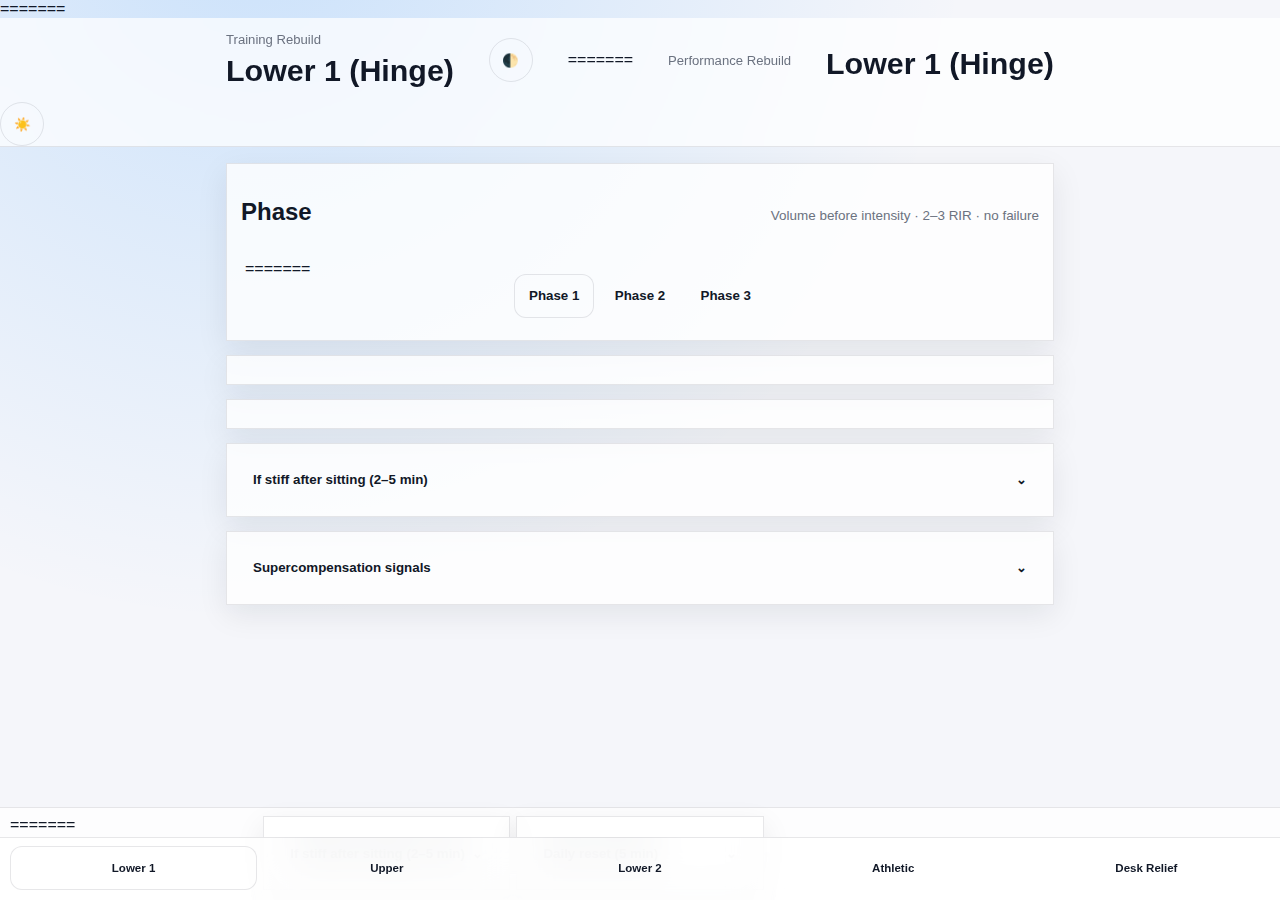
<file: index.html>
<!DOCTYPE html>
<html lang="en">
<head>
  <meta charset="UTF-8" />
  <meta name="viewport" content="width=device-width, initial-scale=1.0, viewport-fit=cover" />
  <meta name="theme-color" content="#f5f5f7" />

  <meta name="description" content="Fatigue-aware training rebuild app with phase progression and desk relief routines." />
=======
  <meta name="description" content="Training Rebuild: fatigue-aware performance program with phase progression, videos, and mobile tracking." />

  <link rel="manifest" href="manifest.json" />
  <link rel="apple-touch-icon" href="icon.svg" />
  <title>Training Rebuild</title>
  <link rel="stylesheet" href="styles.css" />
</head>
<body>
  <header class="app-header">
    <div class="header-inner">
      <div>

        <p class="eyebrow">Training Rebuild</p>
        <h1 id="dayTitle">Lower 1 (Hinge)</h1>
      </div>
      <button id="themeToggle" class="icon-button" aria-label="Toggle theme"><span id="themeIcon">🌓</span></button>
=======
        <p class="eyebrow">Performance Rebuild</p>
        <h1 id="dayTitle">Lower 1 (Hinge)</h1>
      </div>
      <button id="themeToggle" class="icon-button" aria-label="Cycle theme mode">
        <span id="themeIcon">☀️</span>
      </button>

    </div>
  </header>

  <main class="app-main">
    <section class="panel">
      <div class="panel-heading">
        <h2>Phase</h2>
        <span class="muted">Volume before intensity · 2–3 RIR · no failure</span>
      </div>

      <div class="segmented-control">
=======
      <div class="segmented-control" role="tablist" aria-label="Phase switcher">

        <button class="phase-btn active" data-phase="phase1">Phase 1</button>
        <button class="phase-btn" data-phase="phase2">Phase 2</button>
        <button class="phase-btn" data-phase="phase3">Phase 3</button>
      </div>
    </section>


    <section class="panel" id="dayIntro"></section>

    <section class="panel" id="flowPanel"></section>

    <section class="panel" id="stiffPanel">
      <button class="collapse-toggle" data-target="stiffBody"><span>If stiff after sitting (2–5 min)</span><span class="chevron">⌄</span></button>
      <div id="stiffBody" class="collapsible"></div>
    </section>

    <section class="panel">
      <button class="collapse-toggle" data-target="supercompBody"><span>Supercompensation signals</span><span class="chevron">⌄</span></button>
      <div id="supercompBody" class="collapsible">
        <div class="supercomp-grid">
          <article>
            <h3>Progress if</h3>
            <label><input type="checkbox" /> Warm-ups feel easier</label>
            <label><input type="checkbox" /> No next-day stiffness increase</label>
=======
    <section class="panel">
      <button class="collapse-toggle open" data-target="supercompBody">
        <span>Supercompensation checks</span><span class="chevron">⌄</span>
      </button>
      <div id="supercompBody" class="collapsible open">
        <div class="supercomp-grid">
          <article>
            <h3>Progress if:</h3>
            <label><input type="checkbox" /> Warm-ups feel easier</label>
            <label><input type="checkbox" /> No increase in next-day stiffness</label>

            <label><input type="checkbox" /> Same load feels easier</label>
            <label><input type="checkbox" /> Stiffness clears quickly</label>
          </article>
          <article>

            <h3>Regress if</h3>
            <label><input type="checkbox" /> Stiffness accumulates across days</label>
            <label><input type="checkbox" /> Fatigue appears earlier</label>
            <label><input type="checkbox" /> End-range reliance increases</label>
=======
            <h3>Regress if:</h3>
            <label><input type="checkbox" /> Stiffness accumulates over days</label>
            <label><input type="checkbox" /> Fatigue appears earlier</label>
            <label><input type="checkbox" /> End-range compensation increases</label>

            <label><input type="checkbox" /> Tightness keeps building</label>
          </article>
        </div>
      </div>
    </section>


    <section id="programSections" class="program-sections" aria-live="polite"></section>
  </main>

  <nav class="bottom-nav">
=======
    <section class="panel">
      <button class="collapse-toggle" data-target="stiffBody">
        <span>If stiff after sitting (2–5 min)</span><span class="chevron">⌄</span>
      </button>
      <div id="stiffBody" class="collapsible"></div>
    </section>

    <section class="panel">
      <button class="collapse-toggle" data-target="dailyResetBody">
        <span>Daily reset (5 min)</span><span class="chevron">⌄</span>
      </button>
      <div id="dailyResetBody" class="collapsible"></div>
    </section>

    <section id="programSections" class="program-sections" aria-live="polite"></section>
  </main>

  <nav class="bottom-nav" aria-label="Training day navigation">

    <button class="day-tab active" data-day="lower1">Lower 1</button>
    <button class="day-tab" data-day="upper">Upper</button>
    <button class="day-tab" data-day="lower2">Lower 2</button>
    <button class="day-tab" data-day="athletic">Athletic</button>
    <button class="day-tab" data-day="desk">Desk Relief</button>
  </nav>

  <template id="sectionTemplate">

    <section class="panel section-panel">
      <button class="collapse-toggle" data-target=""><span class="section-title"></span><span class="chevron">⌄</span></button>
      <div class="collapsible section-body"></div>
    </section>
  </template>

  <template id="cardTemplate">
    <article class="exercise-card">
      <img class="exercise-image" alt="Exercise visual" loading="lazy" />
      <div class="exercise-content">
        <div class="exercise-head">
          <h3 class="exercise-name"></h3>
          <span class="badge needs-link">Needs demo link</span>
=======
    <section class="program-block panel">
      <button class="collapse-toggle open" data-target="">
        <span class="section-title"></span>
        <span class="chevron">⌄</span>
      </button>
      <div class="collapsible open section-body"></div>
    </section>
  </template>

  <template id="exerciseTemplate">
    <article class="exercise-card">
      <div class="video-wrap">
        <iframe
          loading="lazy"
          referrerpolicy="strict-origin-when-cross-origin"
          allow="accelerometer; autoplay; clipboard-write; encrypted-media; gyroscope; picture-in-picture; web-share"
          allowfullscreen
          title="Exercise demo video"
        ></iframe>
      </div>
      <div class="exercise-content">
        <div class="exercise-head">
          <h3 class="exercise-name"></h3>
          <span class="badge missing-badge">Needs video</span>

        </div>
        <p class="exercise-meta"></p>
        <p class="exercise-cues"></p>
        <p class="exercise-progression"></p>

        <p class="exercise-stop"></p>
        <a class="demo-link" target="_blank" rel="noopener">Watch demo</a>
        <div class="field-row"><label>Load / effort<input type="number" min="0" step="0.5" class="load-input" placeholder="Optional" /></label></div>
        <button class="collapse-toggle small" data-target=""><span>Technique notes</span><span class="chevron">⌄</span></button>
        <div class="collapsible notes"></div>
        <label class="fatigue-toggle"><input type="checkbox" class="fatigue-check" /> Fatigue checklist completed</label>
=======
        <div class="field-row">
          <label>Load / effort
            <input type="number" min="0" step="0.5" class="load-input" placeholder="Optional" />
          </label>
        </div>
        <button class="collapse-toggle small" data-target=""><span>Technique notes</span><span class="chevron">⌄</span></button>
        <div class="collapsible notes"></div>
        <label class="fatigue-toggle"><input type="checkbox" class="fatigue-check" /> Fatigue checklist done</label>

      </div>
    </article>
  </template>

  <script src="script.js"></script>
</body>
</html>
</file>
<file: styles.css>
:root{--bg:#f5f6fa;--surface:rgba(255,255,255,.78);--surface2:#fff;--text:#111827;--muted:#6b7280;--accent:#0a84ff;--border:rgba(15,23,42,.1);--shadow:0 10px 30px rgba(15,23,42,.08)}
:root.dark{--bg:#09101d;--surface:rgba(17,24,39,.74);--surface2:#111827;--text:#f9fafb;--muted:#9ca3af;--accent:#5ac8fa;--border:rgba(148,163,184,.24);--shadow:0 16px 40px rgba(0,0,0,.45)}
*{box-sizing:border-box}html,body{margin:0}body{font-family:-apple-system,BlinkMacSystemFont,"Segoe UI",Roboto,sans-serif;background:radial-gradient(circle at 20% -10%,rgba(10,132,255,.16),transparent 50%),var(--bg);color:var(--text)}
.app-header{position:sticky;top:0;z-index:20;backdrop-filter:blur(16px);border-bottom:1px solid var(--border);background:color-mix(in oklab,var(--surface),transparent 10%)}
.header-inner{max-width:900px;margin:0 auto;padding:calc(14px + env(safe-area-inset-top)) 16px 14px;display:flex;justify-content:space-between;align-items:center}.eyebrow{margin:0;color:var(--muted);font-size:.82rem}h1{margin:6px 0 0;font-size:clamp(1.35rem,5vw,1.9rem)}
.icon-button{width:44px;height:44px;border-radius:999px;border:1px solid var(--border);background:var(--surface2);color:inherit}
.app-main{max-width:900px;margin:0 auto;padding:16px 16px 98px;display:grid;gap:14px}
.panel,.exercise-card{border:1px solid var(--border);background:var(--surface);box-shadow:var(--shadow);border-radius:20px}.panel{padding:14px}
.panel-heading{display:flex;justify-content:space-between;gap:8px;align-items:baseline;flex-wrap:wrap}.muted{color:var(--muted);font-size:.84rem}
.segmented-control{margin-top:10px;background:color-mix(in oklab,var(--surface2),transparent 12%);padding:4px;border-radius:14px;display:grid;grid-template-columns:repeat(3,1fr);gap:6px}
.phase-btn,.day-tab,.collapse-toggle{min-height:44px;border:0;border-radius:12px;background:transparent;color:inherit;font-weight:600;padding:10px 12px}.phase-btn.active,.day-tab.active{background:var(--surface2);box-shadow:inset 0 0 0 1px var(--border)}
.collapse-toggle{width:100%;display:flex;justify-content:space-between;align-items:center}.collapse-toggle.small{border:1px solid var(--border);background:color-mix(in oklab,var(--surface2),transparent 15%);margin-top:10px}
.chevron{transition:transform .2s ease}.collapse-toggle.open .chevron{transform:rotate(180deg)}
.collapsible{max-height:0;overflow:hidden;opacity:0;transition:max-height .34s ease,opacity .2s ease}.collapsible.open{max-height:2800px;opacity:1}
.supercomp-grid{display:grid;gap:12px;margin-top:8px}.supercomp-grid article{border:1px solid var(--border);border-radius:14px;padding:10px;background:color-mix(in oklab,var(--surface2),transparent 12%)}.supercomp-grid label{display:block;margin:8px 0;color:var(--muted)}
.flow-list{margin:8px 0 0;padding-left:20px;color:var(--muted)}.flow-list li{margin:5px 0}
.program-sections{display:grid;gap:14px}.section-body{display:grid;gap:12px;margin-top:8px}
.exercise-card{overflow:hidden;transition:transform .18s ease}.exercise-card:active,.exercise-card.card-elevated{transform:translateY(-2px) scale(1.01)}
.exercise-image{display:block;width:100%;aspect-ratio:16/9;object-fit:cover;background:#111827}
.exercise-content{padding:12px}.exercise-head{display:flex;justify-content:space-between;align-items:center;gap:8px}.exercise-name{margin:0;font-size:1.02rem}.exercise-meta,.exercise-cues,.exercise-progression,.exercise-stop{margin:8px 0 0;color:var(--muted);font-size:.92rem}
.demo-link{display:inline-block;margin-top:10px;color:var(--accent);text-decoration:none;font-weight:600}
.badge{display:none;font-size:.72rem;font-weight:700;padding:4px 8px;border-radius:999px;background:rgba(245,158,11,.18);border:1px solid rgba(245,158,11,.32);color:#b45309}:root.dark .badge{color:#fbbf24}
.field-row label{display:block;color:var(--muted);font-size:.9rem;margin-top:10px}input[type=number]{width:100%;margin-top:6px;min-height:44px;border-radius:12px;border:1px solid var(--border);background:var(--surface2);padding:0 12px;color:inherit}
.notes{color:var(--muted);font-size:.92rem;padding:0 4px}.fatigue-toggle{margin-top:10px;display:flex;align-items:center;gap:8px}
.bottom-nav{position:fixed;left:0;right:0;bottom:0;z-index:25;display:grid;grid-template-columns:repeat(5,1fr);gap:6px;padding:8px 10px calc(10px + env(safe-area-inset-bottom));border-top:1px solid var(--border);backdrop-filter:blur(18px);background:color-mix(in oklab,var(--surface),transparent 5%)}.day-tab{font-size:.72rem}.day-tab:active{transform:scale(.96)}
@media (min-width:760px){.supercomp-grid{grid-template-columns:1fr 1fr}.section-body{grid-template-columns:1fr 1fr}}
=======
:root {
  --bg: #f4f6fb;
  --surface: rgba(255, 255, 255, 0.8);
  --surface-2: rgba(255, 255, 255, 0.92);
  --text: #111827;
  --muted: #6b7280;
  --accent: #0a84ff;
  --border: rgba(15, 23, 42, 0.1);
  --shadow: 0 10px 30px rgba(15, 23, 42, 0.08);
  --radius: 20px;
}

:root.dark {
  --bg: #090f1d;
  --surface: rgba(17, 24, 39, 0.72);
  --surface-2: rgba(17, 24, 39, 0.94);
  --text: #f9fafb;
  --muted: #9ca3af;
  --accent: #5ac8fa;
  --border: rgba(148, 163, 184, 0.25);
  --shadow: 0 14px 38px rgba(0, 0, 0, 0.42);
}

* { box-sizing: border-box; }
html, body { margin: 0; }
body {
  min-height: 100vh;
  color: var(--text);
  font-family: -apple-system, BlinkMacSystemFont, "Segoe UI", Roboto, sans-serif;
  background: radial-gradient(circle at 20% -10%, rgba(10,132,255,0.18), transparent 50%), var(--bg);
}

.app-header {
  position: sticky;
  top: 0;
  z-index: 10;
  backdrop-filter: blur(16px);
  border-bottom: 1px solid var(--border);
  background: color-mix(in oklab, var(--surface), transparent 8%);
}

.header-inner {
  max-width: 860px;
  margin: 0 auto;
  padding: calc(14px + env(safe-area-inset-top)) 16px 14px;
  display: flex;
  justify-content: space-between;
  align-items: center;
}

.eyebrow { margin: 0; color: var(--muted); font-size: .82rem; }
h1 { margin: 6px 0 0; font-size: clamp(1.3rem, 5vw, 1.9rem); }

.icon-button {
  width: 44px;
  height: 44px;
  border-radius: 999px;
  border: 1px solid var(--border);
  background: var(--surface-2);
}

.app-main {
  max-width: 860px;
  margin: 0 auto;
  padding: 16px 16px 98px;
  display: grid;
  gap: 14px;
}

.panel {
  border: 1px solid var(--border);
  background: var(--surface);
  border-radius: var(--radius);
  box-shadow: var(--shadow);
  padding: 14px;
}

.panel-heading { display: flex; flex-wrap: wrap; justify-content: space-between; gap: 8px; align-items: baseline; }
.muted { color: var(--muted); font-size: .84rem; }

.segmented-control {
  margin-top: 10px;
  background: color-mix(in oklab, var(--surface-2), transparent 15%);
  border-radius: 14px;
  padding: 4px;
  display: grid;
  grid-template-columns: repeat(3, 1fr);
  gap: 6px;
}

.phase-btn, .day-tab, .collapse-toggle {
  border: 0;
  border-radius: 12px;
  min-height: 44px;
  background: transparent;
  color: inherit;
  font-weight: 600;
  padding: 10px 12px;
}

.phase-btn.active, .day-tab.active {
  background: var(--surface-2);
  box-shadow: inset 0 0 0 1px var(--border);
}

.collapse-toggle {
  width: 100%;
  display: flex;
  justify-content: space-between;
  align-items: center;
}

.collapse-toggle.small {
  border: 1px solid var(--border);
  margin-top: 10px;
  background: color-mix(in oklab, var(--surface-2), transparent 14%);
}

.chevron { transition: transform .2s ease; }
.collapse-toggle.open .chevron { transform: rotate(180deg); }

.collapsible {
  max-height: 0;
  opacity: 0;
  overflow: hidden;
  transition: max-height .34s ease, opacity .2s ease;
}
.collapsible.open {
  max-height: 2400px;
  opacity: 1;
}

.supercomp-grid {
  display: grid;
  gap: 12px;
  margin-top: 8px;
}
.supercomp-grid article {
  border: 1px solid var(--border);
  border-radius: 14px;
  padding: 12px;
  background: color-mix(in oklab, var(--surface-2), transparent 8%);
}
.supercomp-grid label { display: block; margin: 8px 0; color: var(--muted); }

.program-sections {
  display: grid;
  gap: 14px;
}
.program-block { padding-top: 8px; }
.section-body {
  margin-top: 8px;
  display: grid;
  gap: 12px;
}

.exercise-card {
  border: 1px solid var(--border);
  border-radius: 16px;
  overflow: hidden;
  background: color-mix(in oklab, var(--surface-2), transparent 2%);
  transition: transform .2s ease, box-shadow .2s ease;
}
.exercise-card:active, .exercise-card.card-elevated { transform: translateY(-2px) scale(1.01); }

.video-wrap {
  position: relative;
  padding-top: 56.25%;
  background: #000;
}
.video-wrap iframe { position: absolute; inset: 0; width: 100%; height: 100%; border: 0; }

.exercise-content { padding: 12px; }
.exercise-head { display: flex; justify-content: space-between; align-items: center; gap: 8px; }
.exercise-name { margin: 0; font-size: 1.02rem; }
.exercise-meta, .exercise-cues, .exercise-progression { margin: 8px 0 0; color: var(--muted); font-size: .92rem; }

.badge {
  display: none;
  background: rgba(245, 158, 11, 0.18);
  color: #b45309;
  border: 1px solid rgba(245, 158, 11, 0.3);
  padding: 4px 8px;
  border-radius: 999px;
  font-size: .72rem;
  font-weight: 700;
}
:root.dark .badge { color: #fbbf24; }

.field-row label { display: block; color: var(--muted); font-size: .9rem; margin-top: 10px; }
input[type="number"] {
  width: 100%;
  margin-top: 6px;
  min-height: 44px;
  border-radius: 12px;
  border: 1px solid var(--border);
  background: var(--surface-2);
  color: inherit;
  padding: 0 12px;
}
.notes { color: var(--muted); font-size: .92rem; padding: 0 4px; }
.fatigue-toggle { margin-top: 10px; display: flex; gap: 8px; align-items: center; }

.bottom-nav {
  position: fixed;
  left: 0;
  right: 0;
  bottom: 0;
  z-index: 20;
  padding: 8px 10px calc(10px + env(safe-area-inset-bottom));
  display: grid;
  grid-template-columns: repeat(5, 1fr);
  gap: 6px;
  border-top: 1px solid var(--border);
  backdrop-filter: blur(18px);
  background: color-mix(in oklab, var(--surface), transparent 5%);
}
.day-tab { font-size: .72rem; transition: transform .14s ease; }
.day-tab:active { transform: scale(.96); }

@media (min-width: 760px) {
  .supercomp-grid { grid-template-columns: 1fr 1fr; }
  .section-body { grid-template-columns: 1fr 1fr; }
}
</file>
